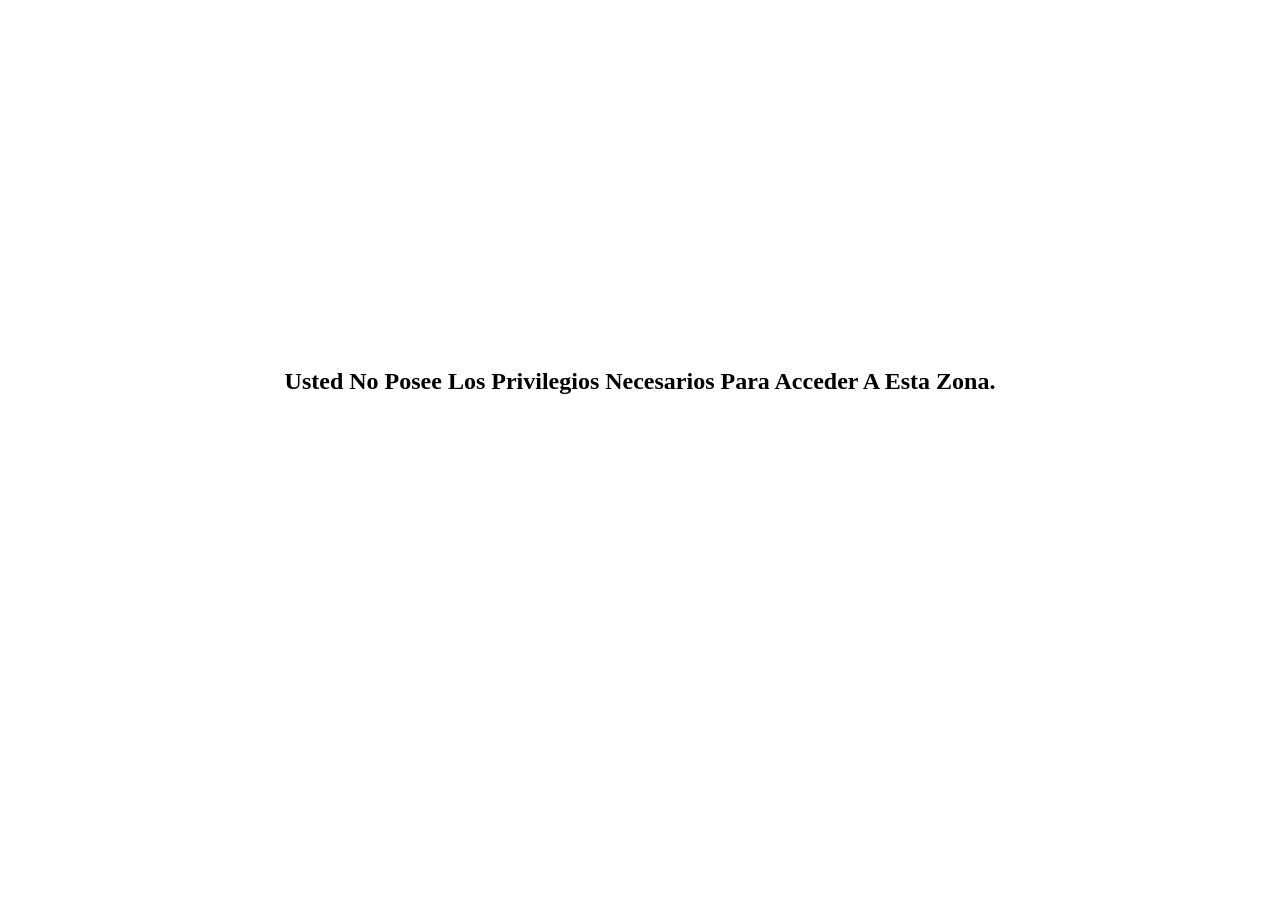
<file: appws/index.html>
<html>
    <head>
        <title>Bienvenidos al sistema</title>
        <meta charset="UTF-8">
        <meta name="viewport" content="width=device-width, user-scalable=no, initial-scale=1, maximum-scale=1, minimum-scale=1">
        
    </head>
    <body>
    
            <center><h2 style="position:relative;top:40vh;" class="text-white ">Usted No Posee Los Privilegios Necesarios Para Acceder A Esta Zona.</h2>

    </body>
</html>
</file>
